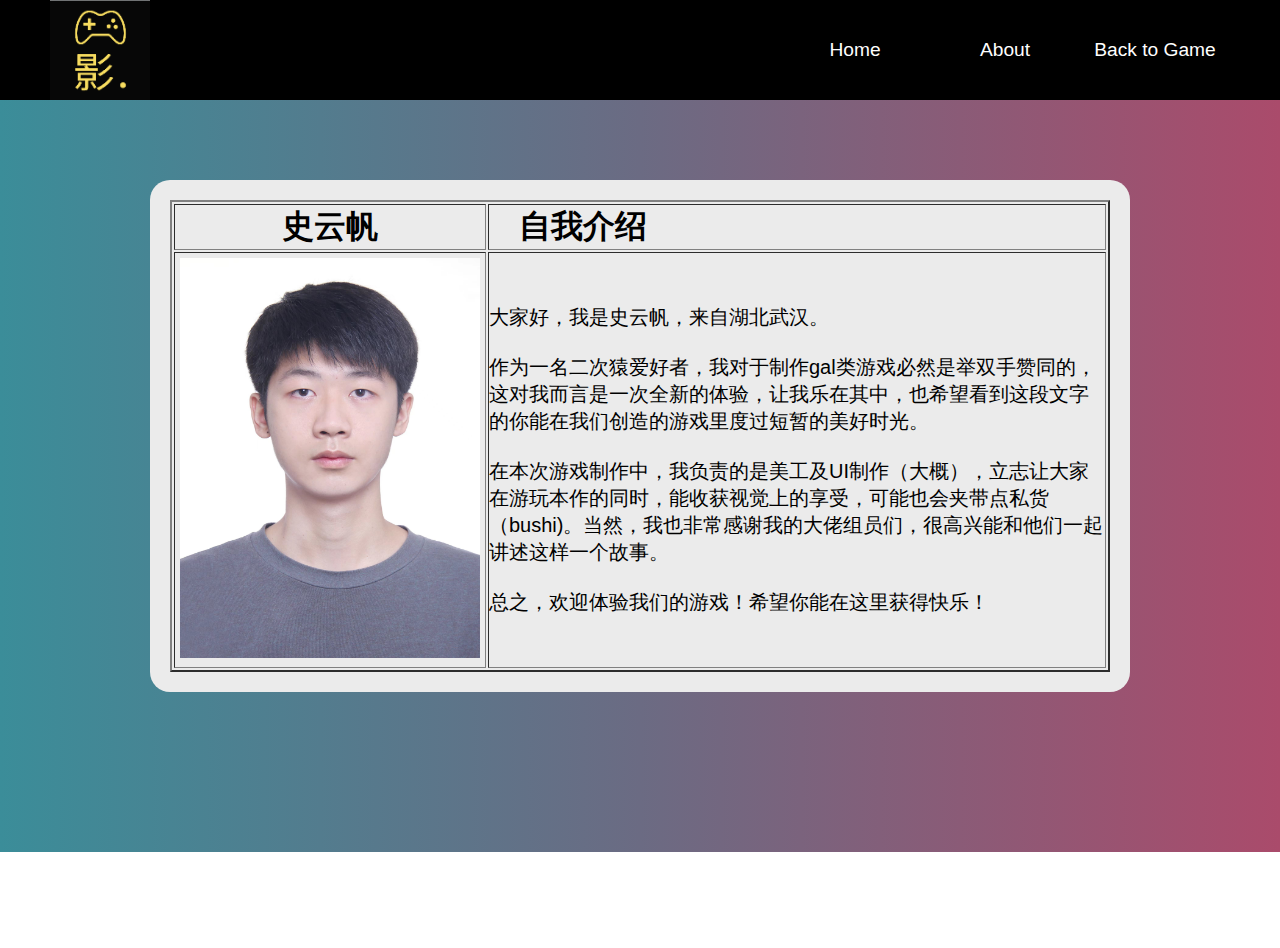
<file: 个人介绍界面/史云帆/shiyunfan.html>
<!DOCTYPE html>
<html lang="en">
<head>
    <meta charset="UTF-8">
    <meta http-equiv="X-UA-Compatible" content="IE=edge">
    <meta name="viewport" content="width=device-width, initial-scale=1.0">
    <title>人界面-史云帆</title>
    <link href="styleyunfan.css" rel="stylesheet"/>
</head>
<body>
    <!--navbar-->
    <nav class="navbar">
        <div class="navbar__container">
            <img src="../Logo.png" width="100px" height="100px" style="padding-top: 0px;" >
          
            
            <ul class="navbar__menu">
                <li class="navbar__item">
                    <a href="../index.html" class="navbar__links" id="home-page">Home</a>
                </li>
                <li class="navbar__item">
                    <a href="../index.html#about" class="navbar__links" id="about-page">About</a>
                </li>
                <li class="navbar__item">
                    <a href="#" class="navbar__links" id="game-page">Back to Game</a>
                </li>
             
            </ul>
        </div>
    </nav>
    <div class="about" id="about">
        <div class="about__container">
            <table border="2"  >
                 <tr class="table__first" >
                    <td align="center"><h1>史云帆</h1></td>
                    <td style="padding-left: 30px;"><h1>自我介绍</h1></td>
                 </tr>   
                 <tr class="table__second">
                    <td><img src="shiyunfan.jpg" width="300px" height="400px" style="margin: 5px;"></td>
                    <td class="table__text"><p>大家好，我是史云帆，来自湖北武汉。 </p>
                        <p><br>作为一名二次猿爱好者，我对于制作gal类游戏必然是举双手赞同的，这对我而言是一次全新的体验，让我乐在其中，也希望看到这段文字的你能在我们创造的游戏里度过短暂的美好时光。</p>
                        <p><br>在本次游戏制作中，我负责的是美工及UI制作（大概），立志让大家在游玩本作的同时，能收获视觉上的享受，可能也会夹带点私货（bushi)。当然，我也非常感谢我的大佬组员们，很高兴能和他们一起讲述这样一个故事。</p>
                        <p><br>总之，欢迎体验我们的游戏！希望你能在这里获得快乐！</p>

                    </td>
                 </tr>

            </table>
        </div>
    </div>
    <div class="end" id="end">
        <div class="end__container">
            <p></p>
        </div>
    </div>
</body>
</html>
</file>
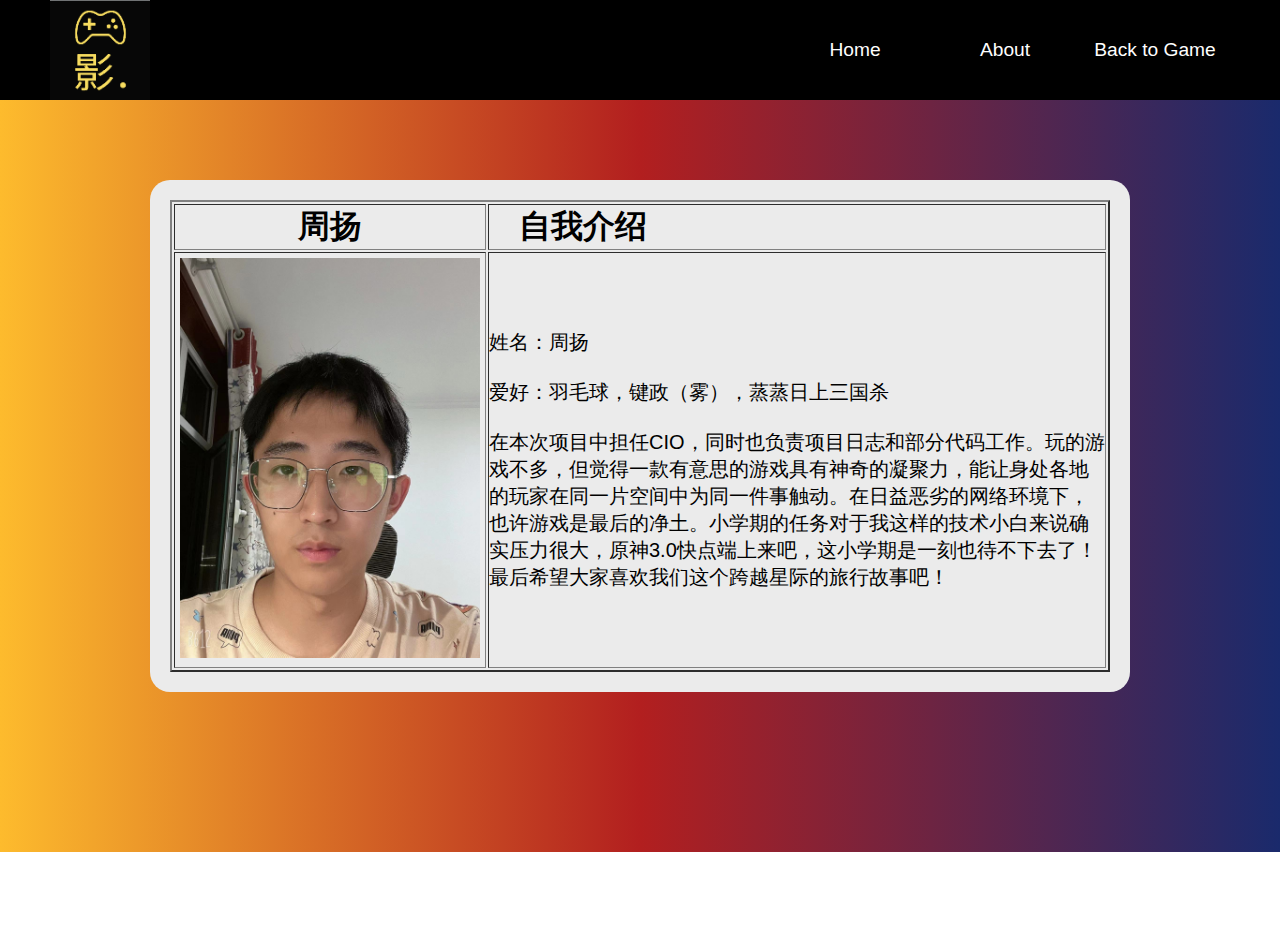
<file: 个人介绍界面/周扬/zhouyang.html>
<!DOCTYPE html>
<html lang="en">
<head>
    <meta charset="UTF-8">
    <meta http-equiv="X-UA-Compatible" content="IE=edge">
    <meta name="viewport" content="width=device-width, initial-scale=1.0">
    <title>人界面-周扬</title>
    <link href="stylezhouyang.css" rel="stylesheet"/>
</head>
<body>
    <!--navbar-->
    <nav class="navbar">
        <div class="navbar__container">
            <img src="../Logo.png" width="100px" height="100px" style="padding-top: 0px;" >
          
            
            <ul class="navbar__menu">
                <li class="navbar__item">
                    <a href="../index.html" class="navbar__links" id="home-page">Home</a>
                </li>
                <li class="navbar__item">
                    <a href="../index.html#about" class="navbar__links" id="about-page">About</a>
                </li>
                <li class="navbar__item">
                    <a href="#" class="navbar__links" id="game-page">Back to Game</a>
                </li>
             
            </ul>
        </div>
    </nav>
    <div class="about" id="about">
        <div class="about__container">
            <table border="2"  >
                 <tr class="table__first" >
                    <td align="center"><h1>周扬</h1></td>
                    <td style="padding-left: 30px;"><h1>自我介绍</h1></td>
                 </tr>   
                 <tr class="table__second">
                    <td><img src="zhouyang.jpg" width="300px" height="400px" style="margin: 5px;"></td>
                    <td class="table__text"><p>姓名：周扬 </p>
                        <p><br>爱好：羽毛球，键政（雾），蒸蒸日上三国杀</p>
                        <p><br>在本次项目中担任CIO，同时也负责项目日志和部分代码工作。玩的游戏不多，但觉得一款有意思的游戏具有神奇的凝聚力，能让身处各地的玩家在同一片空间中为同一件事触动。在日益恶劣的网络环境下，也许游戏是最后的净土。小学期的任务对于我这样的技术小白来说确实压力很大，原神3.0快点端上来吧，这小学期是一刻也待不下去了！最后希望大家喜欢我们这个跨越星际的旅行故事吧！</p>
                      
                    </td>
                 </tr>

            </table>
        </div>
    </div>
    <div class="end" id="end">
        <div class="end__container">
            <p></p>
        </div>
    </div>
</body>
</html>
</file>
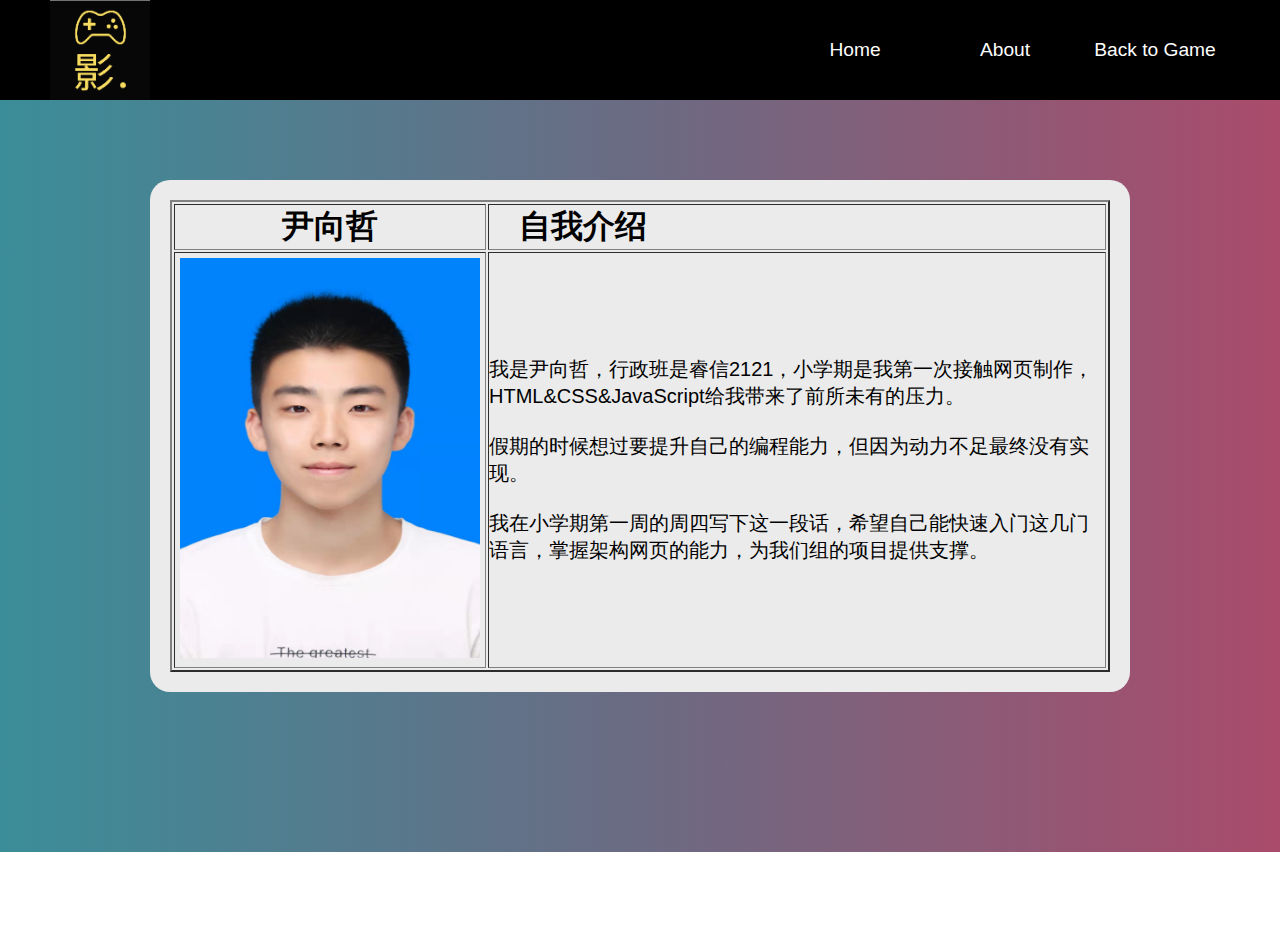
<file: 个人介绍界面/尹向哲/yinxiangzhe.html>
<!DOCTYPE html>
<html lang="en">
<head>
    <meta charset="UTF-8">
    <meta http-equiv="X-UA-Compatible" content="IE=edge">
    <meta name="viewport" content="width=device-width, initial-scale=1.0">
    <title>人界面-尹向哲</title>
    <link href="stylexiangzhe.css" rel="stylesheet"/>
</head>
<body>
    <!--navbar-->
    <nav class="navbar">
        <div class="navbar__container">
            <img src="../Logo.png" width="100px" height="100px" style="padding-top: 0px;" >
          
            
            <ul class="navbar__menu">
                <li class="navbar__item">
                    <a href="../index.html" class="navbar__links" id="home-page">Home</a>
                </li>
                <li class="navbar__item">
                    <a href="../index.html#about" class="navbar__links" id="about-page">About</a>
                </li>
                <li class="navbar__item">
                    <a href="#" class="navbar__links" id="game-page">Back to Game</a>
                </li>
             
            </ul>
        </div>
    </nav>
    <div class="about" id="about">
        <div class="about__container">
            <table border="2"  >
                 <tr class="table__first" >
                    <td align="center"><h1>尹向哲</h1></td>
                    <td style="padding-left: 30px;"><h1>自我介绍</h1></td>
                 </tr>   
                 <tr class="table__second">
                    <td><img src="yinxiangzhe.jpg" width="300px" height="400px" style="margin: 5px;"></td>
                    <td class="table__text"><p>我是尹向哲，行政班是睿信2121，小学期是我第一次接触网页制作，HTML&CSS&JavaScript给我带来了前所未有的压力。 </p>
                        <p><br>假期的时候想过要提升自己的编程能力，但因为动力不足最终没有实现。</p>
                        <p><br>我在小学期第一周的周四写下这一段话，希望自己能快速入门这几门语言，掌握架构网页的能力，为我们组的项目提供支撑。</p>

                    </td>
                 </tr>

            </table>
        </div>
    </div>
    <div class="end" id="end">
        <div class="end__container">
            <p></p>
        </div>
    </div>
</body>
</html>
</file>
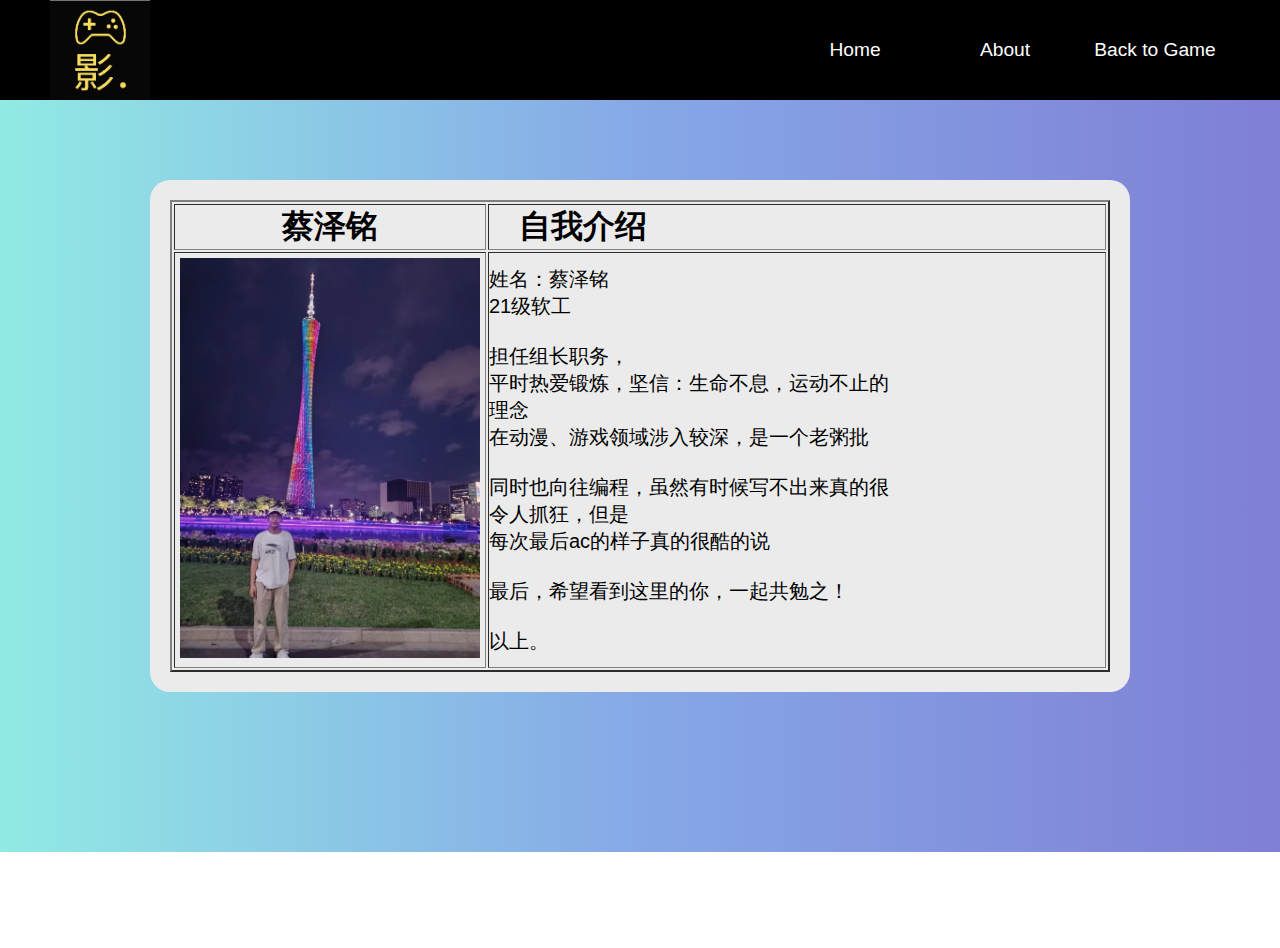
<file: 个人介绍界面/蔡泽铭/caizheming.html>
<!DOCTYPE html>
<html lang="en">
<head>
    <meta charset="UTF-8">
    <meta http-equiv="X-UA-Compatible" content="IE=edge">
    <meta name="viewport" content="width=device-width, initial-scale=1.0">
    <title>人界面-蔡泽铭</title>
    <link href="stylezheming.css" rel="stylesheet"/>
</head>
<body>
    <!--navbar-->
    <nav class="navbar">
        <div class="navbar__container">
            <img src="../Logo.png" width="100px" height="100px" style="padding-top: 0px;" >
          
            
            <ul class="navbar__menu">
                <li class="navbar__item">
                    <a href="../index.html" class="navbar__links" id="home-page">Home</a>
                </li>
                <li class="navbar__item">
                    <a href="../index.html#about" class="navbar__links" id="about-page">About</a>
                </li>
                <li class="navbar__item">
                    <a href="#" class="navbar__links" id="game-page">Back to Game</a>
                </li>
             
            </ul>
        </div>
    </nav>
    <div class="about" id="about">
        <div class="about__container">
            <table border="2"  >
                 <tr class="table__first" >
                    <td align="center"><h1>蔡泽铭</h1></td>
                    <td style="padding-left: 30px;"><h1>自我介绍</h1></td>
                 </tr>   
                 <tr class="table__second">
                    <td><img src="caizeming.jpg" width="300px" height="400px" style="margin: 5px;"></td>
                    <td class="table__text"><p>姓名：蔡泽铭<br> 21级软工 </p>
                        <p><br>担任组长职务，<br>平时热爱锻炼，坚信：生命不息，运动不止的理念<br>在动漫、游戏领域涉入较深，是一个老粥批 </p>
                        <p><br>同时也向往编程，虽然有时候写不出来真的很令人抓狂，但是<br>每次最后ac的样子真的很酷的说</p>
                        <p><br>最后，希望看到这里的你，一起共勉之！</p>
                        <p><br>以上。</p>

                    </td>
                 </tr>

            </table>
        </div>
    </div>
    <div class="end" id="end">
        <div class="end__container">
            <p></p>
        </div>
    </div>
</body>
</html>
</file>
<file: 个人介绍界面/史云帆/styleyunfan.css>
* {
    box-sizing: border-box;
    margin: 0;
    padding: 0;
    font-family: 'kumbh Sans', sans-serif;
    scroll-behavior: smooth;
}

.navbar{
    background: #000000;
    height: 100px;
    display: flex;
    justify-content: center;
    align-items: center;
    font-size: 1.2rem;
    position: sticky;
    top: 0;
    z-index: 999;
}

.navbar__container{
    display: flex;
    justify-content: space-between;
    height: 100px;
    z-index: 1;
    width: 100%;
    max-width: 1300px;
    margin: 0 auto;
    padding: 0 50px;
}


.navbar__menu {
    display: flex;
    align-items: center;
    list-style: none;
}
.navbar__item {
    height: 80px;
}
.navbar__links {
    color: rgb(254, 254, 254);
    display: flex;
    align-items: center;
    justify-content: center;
    text-decoration: none;
    width: 150px;
    height: 100%;
    transition: all 0.3s ease;
}
.backtogame__btn {
    display: flex;
    justify-content: center;
    align-items: center;
    padding: 0 1rem;
    width: 100%;
}
.button {
    display: flex;
    justify-content: center;
    align-items: center;
    text-decoration: none;
    padding: 10px 20px;
    height: 100%;
    width: 100%;
    border: none;
    outline-width: 10px;
    outline: 5px;
    outline-color: #fff;
    border-radius: 10px;
    background: #833ab4;
    background: -webkit-linear-gradient(to right, #fcb045, #fd1d1d, #833ab4);
    background: linear-gradient(to right, #fcb045, #fd1d1d, #833ab4);
    color: #fff;
    transition: all 0.3s ease;
}

.navbar__links:hover{
    color: #833ab4;
    transition: all 0.3s ease;
}
    /*body*/

.about{
    display: flex;
    justify-content: center;
    align-items: center;
    background: #aa4b6b;  /* fallback for old browsers */
    background: -webkit-linear-gradient(to right, #3b8d99, #6b6b83, #aa4b6b);  /* Chrome 10-25, Safari 5.1-6 */
    background: linear-gradient(to right, #3b8d99, #6b6b83, #aa4b6b); /* W3C, IE 10+/ Edge, Firefox 16+, Chrome 26+, Opera 12+, Safari 7+ */
    height: 100%;
    padding: 5rem 0 10rem 0;
}
.about__container{
    margin-left: 150px;
    margin-right: 150px;
    background-color: rgb(235, 235, 235);
    border-radius: 20px;
    padding: 20px;

}
.table__first{
    justify-content: center;
    align-items: center;
}

.table__text{
    padding-top: 0;
    margin-top: 0;

    font-size: 20px;
    font-family: sans-serif;
   

}

.end{
    background-color: #fff;
    padding: 3rem;
    height: 100%;
}
</file>
<file: 个人介绍界面/周扬/stylezhouyang.css>
* {
    box-sizing: border-box;
    margin: 0;
    padding: 0;
    font-family: 'kumbh Sans', sans-serif;
    scroll-behavior: smooth;
}

.navbar{
    background: #000000;
    height: 100px;
    display: flex;
    justify-content: center;
    align-items: center;
    font-size: 1.2rem;
    position: sticky;
    top: 0;
    z-index: 999;
}

.navbar__container{
    display: flex;
    justify-content: space-between;
    height: 100px;
    z-index: 1;
    width: 100%;
    max-width: 1300px;
    margin: 0 auto;
    padding: 0 50px;
}


.navbar__menu {
    display: flex;
    align-items: center;
    list-style: none;
}
.navbar__item {
    height: 80px;
}
.navbar__links {
    color: rgb(254, 254, 254);
    display: flex;
    align-items: center;
    justify-content: center;
    text-decoration: none;
    width: 150px;
    height: 100%;
    transition: all 0.3s ease;
}
.backtogame__btn {
    display: flex;
    justify-content: center;
    align-items: center;
    padding: 0 1rem;
    width: 100%;
}
.button {
    display: flex;
    justify-content: center;
    align-items: center;
    text-decoration: none;
    padding: 10px 20px;
    height: 100%;
    width: 100%;
    border: none;
    outline-width: 10px;
    outline: 5px;
    outline-color: #fff;
    border-radius: 10px;
    background: #833ab4;
    background: -webkit-linear-gradient(to right, #fcb045, #fd1d1d, #833ab4);
    background: linear-gradient(to right, #fcb045, #fd1d1d, #833ab4);
    color: #fff;
    transition: all 0.3s ease;
}

.navbar__links:hover{
    color: #833ab4;
    transition: all 0.3s ease;
}
    /*body*/

.about{
    display: flex;
    justify-content: center;
    align-items: center;
    background: #1a2a6c;  /* fallback for old browsers */
    background: -webkit-linear-gradient(to right, #fdbb2d, #b21f1f, #1a2a6c);  /* Chrome 10-25, Safari 5.1-6 */
    background: linear-gradient(to right, #fdbb2d, #b21f1f, #1a2a6c); /* W3C, IE 10+/ Edge, Firefox 16+, Chrome 26+, Opera 12+, Safari 7+ */
    
    height: 100%;
    padding: 5rem 0 10rem 0;
}
.about__container{
    margin-left: 150px;
    margin-right: 150px;
    background-color: rgb(235, 235, 235);
    border-radius: 20px;
    padding: 20px;

}
.table__first{
    justify-content: center;
    align-items: center;
}

.table__text{
    padding-top: 0;
    margin-top: 0;

    font-size: 20px;
    font-family: sans-serif;
   

}

.end{
    background-color: #fff;
    padding: 3rem;
    height: 100%;
}
</file>
<file: 个人介绍界面/尹向哲/stylexiangzhe.css>
* {
    box-sizing: border-box;
    margin: 0;
    padding: 0;
    font-family: 'kumbh Sans', sans-serif;
    scroll-behavior: smooth;
}

.navbar{
    background: #000000;
    height: 100px;
    display: flex;
    justify-content: center;
    align-items: center;
    font-size: 1.2rem;
    position: sticky;
    top: 0;
    z-index: 999;
}

.navbar__container{
    display: flex;
    justify-content: space-between;
    height: 100px;
    z-index: 1;
    width: 100%;
    max-width: 1300px;
    margin: 0 auto;
    padding: 0 50px;
}


.navbar__menu {
    display: flex;
    align-items: center;
    list-style: none;
}
.navbar__item {
    height: 80px;
}
.navbar__links {
    color: rgb(254, 254, 254);
    display: flex;
    align-items: center;
    justify-content: center;
    text-decoration: none;
    width: 150px;
    height: 100%;
    transition: all 0.3s ease;
}
.backtogame__btn {
    display: flex;
    justify-content: center;
    align-items: center;
    padding: 0 1rem;
    width: 100%;
}
.button {
    display: flex;
    justify-content: center;
    align-items: center;
    text-decoration: none;
    padding: 10px 20px;
    height: 100%;
    width: 100%;
    border: none;
    outline-width: 10px;
    outline: 5px;
    outline-color: #fff;
    border-radius: 10px;
    background: #833ab4;
    background: -webkit-linear-gradient(to right, #fcb045, #fd1d1d, #833ab4);
    background: linear-gradient(to right, #fcb045, #fd1d1d, #833ab4);
    color: #fff;
    transition: all 0.3s ease;
}

.navbar__links:hover{
    color: #833ab4;
    transition: all 0.3s ease;
}
    /*body*/

.about{
    display: flex;
    justify-content: center;
    align-items: center;
    background: #aa4b6b;  /* fallback for old browsers */
    background: -webkit-linear-gradient(to right, #3b8d99, #6b6b83, #aa4b6b);  /* Chrome 10-25, Safari 5.1-6 */
    background: linear-gradient(to right, #3b8d99, #6b6b83, #aa4b6b); /* W3C, IE 10+/ Edge, Firefox 16+, Chrome 26+, Opera 12+, Safari 7+ */
    height: 100%;
    padding: 5rem 0 10rem 0;
}
.about__container{
    margin-left: 150px;
    margin-right: 150px;
    background-color: rgb(235, 235, 235);
    border-radius: 20px;
    padding: 20px;

}
.table__first{
    justify-content: center;
    align-items: center;
}

.table__text{
    padding-top: 0;
    margin-top: 0;

    font-size: 20px;
    font-family: sans-serif;
   

}

.end{
    background-color: #fff;
    padding: 3rem;
    height: 100%;
}
</file>
<file: 个人介绍界面/蔡泽铭/stylezheming.css>
* {
    box-sizing: border-box;
    margin: 0;
    padding: 0;
    font-family: 'kumbh Sans', sans-serif;
    scroll-behavior: smooth;
}

.navbar{
    background: #000000;
    height: 100px;
    display: flex;
    justify-content: center;
    align-items: center;
    font-size: 1.2rem;
    position: sticky;
    top: 0;
    z-index: 999;
}

.navbar__container{
    display: flex;
    justify-content: space-between;
    height: 100px;
    z-index: 1;
    width: 100%;
    max-width: 1300px;
    margin: 0 auto;
    padding: 0 50px;
}


.navbar__menu {
    display: flex;
    align-items: center;
    list-style: none;
}
.navbar__item {
    height: 80px;
}
.navbar__links {
    color: rgb(254, 254, 254);
    display: flex;
    align-items: center;
    justify-content: center;
    text-decoration: none;
    width: 150px;
    height: 100%;
    transition: all 0.3s ease;
}
.backtogame__btn {
    display: flex;
    justify-content: center;
    align-items: center;
    padding: 0 1rem;
    width: 100%;
}
.button {
    display: flex;
    justify-content: center;
    align-items: center;
    text-decoration: none;
    padding: 10px 20px;
    height: 100%;
    width: 100%;
    border: none;
    outline-width: 10px;
    outline: 5px;
    outline-color: #fff;
    border-radius: 10px;
    background: #833ab4;
    background: -webkit-linear-gradient(to right, #fcb045, #fd1d1d, #833ab4);
    background: linear-gradient(to right, #fcb045, #fd1d1d, #833ab4);
    color: #fff;
    transition: all 0.3s ease;
}

.navbar__links:hover{
    color: #833ab4;
    transition: all 0.3s ease;
}
    /*body*/

.about{
    display: flex;
    justify-content: center;
    align-items: center;
    background: #7F7FD5;  /* fallback for old browsers */
    background: -webkit-linear-gradient(to right, #91EAE4, #86A8E7, #7F7FD5);  /* Chrome 10-25, Safari 5.1-6 */
    background: linear-gradient(to right, #91EAE4, #86A8E7, #7F7FD5); /* W3C, IE 10+/ Edge, Firefox 16+, Chrome 26+, Opera 12+, Safari 7+ */
    

    height: 100%;
    padding: 5rem 0 10rem 0;
}
.about__container{
    margin-left: 150px;
    margin-right: 150px;
    background-color: rgb(235, 235, 235);
    border-radius: 20px;
    padding: 20px;

}
.table__first{
    justify-content: center;
    align-items: center;
}

.table__text{
    padding-top: 0;
    margin-top: 0;
    padding-right: 200px;
    font-size: 20px;
    font-family: sans-serif;
   

}

.end{
    background-color: #fff;
    padding: 3rem;
    height: 100%;
}
</file>
